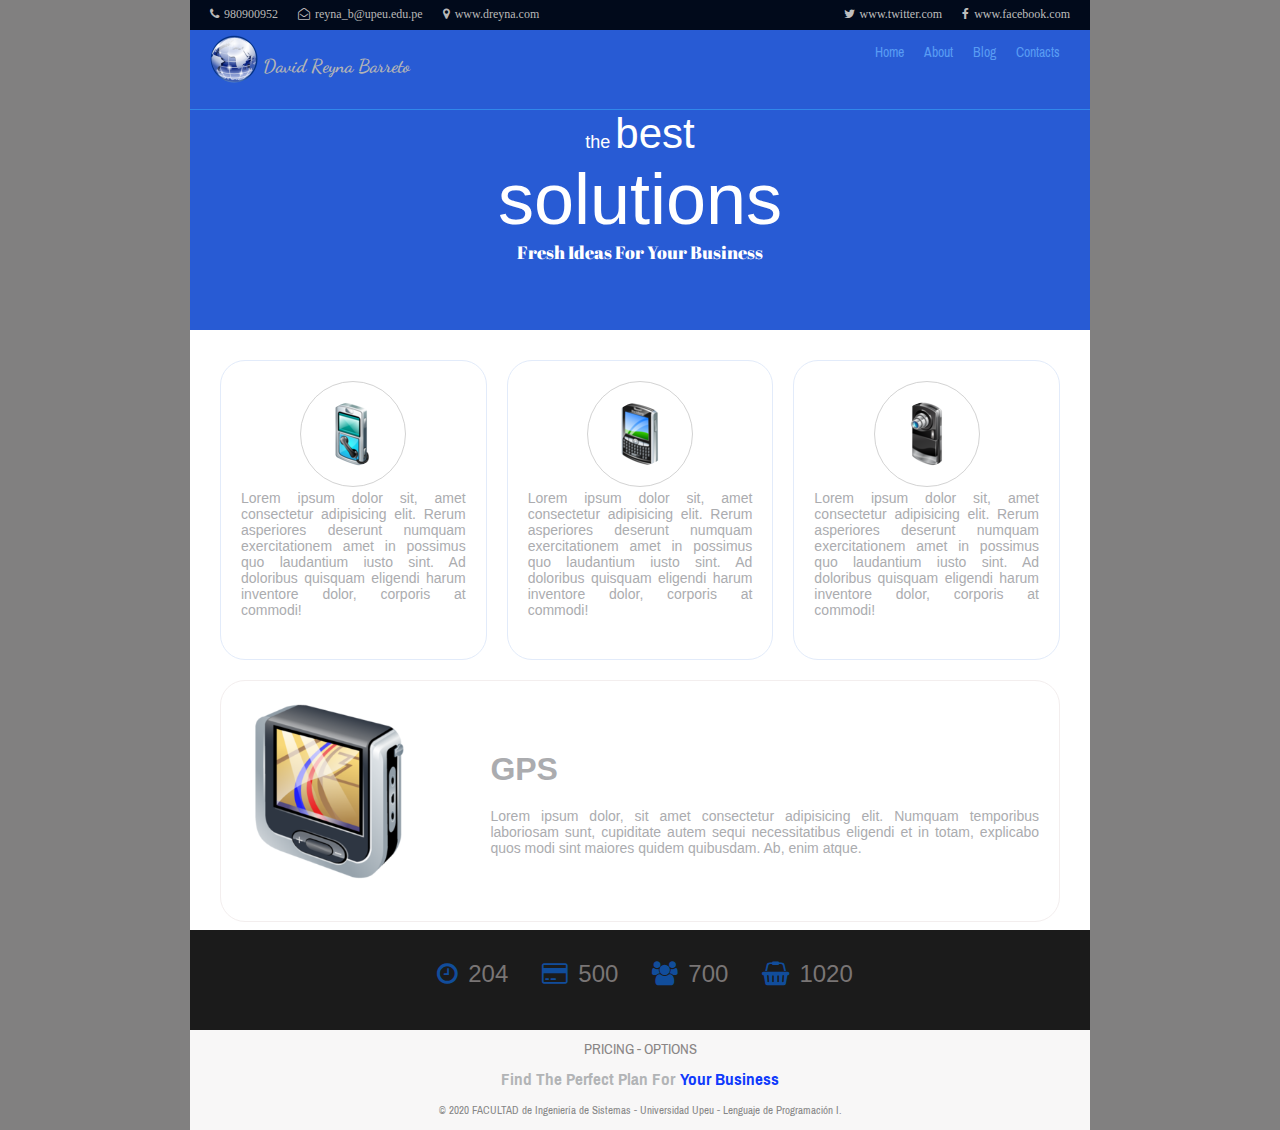
<file: index.html>
<!DOCTYPE html>
<html lang="en">
<head>
    <meta charset="UTF-8">
    <meta name="viewport" content="width=device-width, initial-scale=1.0">
    <title>DR-DESING</title>
    <link rel="stylesheet" href="https://cdnjs.cloudflare.com/ajax/libs/font-awesome/4.7.0/css/font-awesome.min.css">
    <link href="https://fonts.googleapis.com/css2?family=Abril+Fatface&family=Coda+Caption:wght@800&family=Dancing+Script:wght@700&family=Pragati+Narrow&display=swap" rel="stylesheet">
    <link rel="stylesheet" href="css/estilos.css">
</head>
<body>
    <nav class="rs">    
        <p class="redes1"><i class="fa fa-phone" aria-hidden="true" style="margin-right: 5px;"></i>980900952</p>
        <p class="redes1"><i class="fa fa-envelope-open-o" aria-hidden="true" style="margin-right: 5px;"></i>reyna_b@upeu.edu.pe</p>
        <p class="redes1"><i class="fa fa-map-marker" aria-hidden="true" style="margin-right: 5px;"></i>www.dreyna.com</p>
        <p class="redes2"><i class="fa fa-facebook" aria-hidden="true" style="margin-right: 5px;"></i>www.facebook.com</p>
        <p class="redes2"><i class="fa fa-twitter" aria-hidden="true" style="margin-right: 5px;"></i>www.twitter.com</p>
               
    </nav>
    <section class="banner">
        <header class="logo_menu">
            <img src="imagenes/logo.png" alt="" class="imagen">
            <h3 class="titulo">David Reyna Barreto</h3>
            <nav class="menu">
                <ul>
                    <li><a href="#" class="activate">Home</a></li>
                    <li><a href="#">About</a></li>
                    <li><a href="#">Blog</a></li>
                    <li><a href="#">Contacts</a></li>
                </ul>
            </nav>
        </header>
        <section class="header_banner">
            <!-- the best solutions --- Fresh Ideas for your Business-->
                <ul id="t1">
                    <li style="font-size: 18px;">the</li>
                    <li style="font-size: 42px;">best</li>
                </ul>
                <p id="t3"></p>
                <div id="t4">solutions</div>
                <div id="t5">Fresh Ideas For Your Business</div>

        </section>        
    </section>
    <section class="contenido">
        <iframe src="home.html" frameborder="0" width="900" height="600"></iframe>
    </section>
    <footer class="contador">
        <ul id="conta">
            <li><i class="fa fa-clock-o" aria-hidden="true" style="color: rgb(17, 77, 155);margin-right: 10px;"></i>204</li>
            <li><i class="fa fa-credit-card" aria-hidden="true" style="color: rgb(17, 77, 155);margin-right: 10px;"></i>500</li>
            <li><i class="fa fa-users" aria-hidden="true" style="color: rgb(17, 77, 155);margin-right: 10px;"></i>700</li>
            <li><i class="fa fa-shopping-basket" aria-hidden="true" style="color: rgb(17, 77, 155);margin-right: 10px;"></i>1020</li>
        </ul>
    </footer>
    <footer class="empresa">
        <p class="options">
            PRICING - OPTIONS
        </p>
        <h3>
            <ul id="title_footer">
                <li>Find The Perfect Plan For</li>
                <li style="color: rgb(15, 58, 252);">Your Business</li>
            </ul>
        </h3>
        <p id="copy">
            © 2020 FACULTAD de Ingeniería de Sistemas - Universidad Upeu - Lenguaje de Programación I.
        </p>
    </footer>
</body>
</html>
</file>
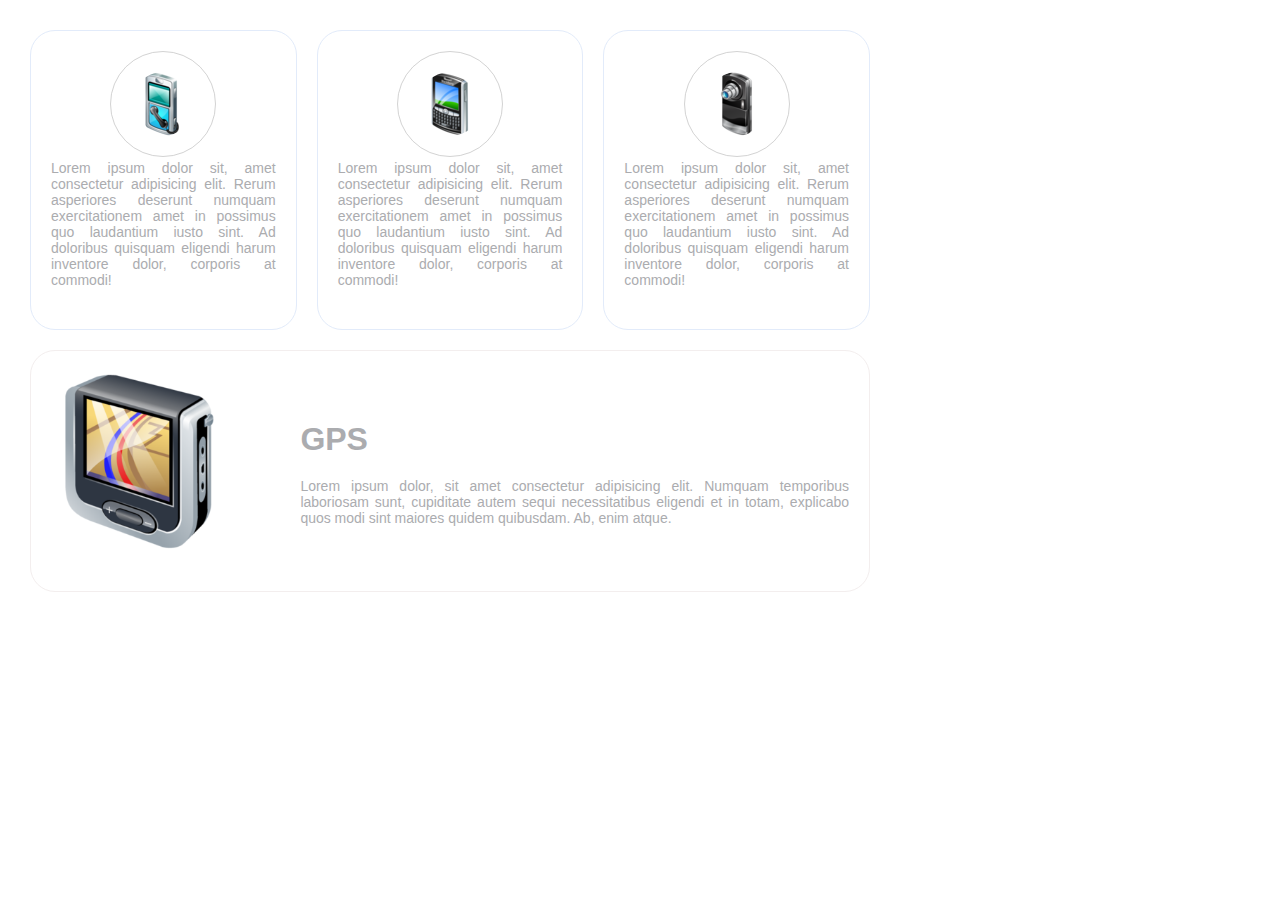
<file: home.html>
<!DOCTYPE html>
<html lang="en">
<head>
    <meta charset="UTF-8">
    <meta name="viewport" content="width=device-width, initial-scale=1.0">
    <title>Document</title>
    <style>
        *{
            margin: 0;
            padding: 0;
        }
        #home{
            width: 860px;
            height: 560px;
            margin: 20px;
            display: flex;
            flex-direction: column;
        }
        .caja{
            width: 280px;
            height: 300px;
            margin: 10px;
            padding: 20px;
            text-align: justify;
            color: rgb(171, 172, 175);
            border-radius: 25px;
            border: 1px solid rgb(226, 235, 250);
            box-sizing: border-box;
            font-family: 'Pragati Narrow', sans-serif;
            font-size: 14px;
        }

        #cajitas{
            width: 860px;
            height: 320px;
            display: flex;
        }
        .lateral{
            width: 840px;
            height: 300px;
            margin: 10px;
            border-radius: 25px;
            border: 1px solid rgb(243, 238, 238);
            box-sizing: border-box;
            padding: 20px;
            display: flex;
            flex-direction: row;
        }
        .image1{
            text-align: center;
        }
        .textito{
            width: 550px;
            height: 200px;
            padding-top: 50px;
            box-sizing: border-box;
            color: rgb(171, 172, 175);
            font-family: 'Pragati Narrow', sans-serif;
            font-size: 14px;
        }
        .figurita{
            width: 250px;
            height: 200px;

        }
        .figuras{
            border-radius: 50%;
            border: 1px solid rgb(211, 211, 211);
            padding: 20px;
        }
    </style>
</head>
<body>
    <section id="home">
        <section id="cajitas">
            <div class="caja">
                <header class="image1">
                    <img src="/imagenes/anykey_answer.png" alt="" class="figuras">
                </header>
                <article class="texto">
                    Lorem ipsum dolor sit, amet consectetur adipisicing elit. Rerum asperiores deserunt numquam exercitationem amet in possimus quo laudantium iusto sint. Ad doloribus quisquam eligendi harum inventore dolor, corporis at commodi!
                </article>
            </div>
            <div class="caja">
                <header class="image1">
                    <img src="/imagenes/blackberry.png" alt="" class="figuras">
                </header>
                <article class="texto">
                    Lorem ipsum dolor sit, amet consectetur adipisicing elit. Rerum asperiores deserunt numquam exercitationem amet in possimus quo laudantium iusto sint. Ad doloribus quisquam eligendi harum inventore dolor, corporis at commodi!
                </article>
            </div>
            <div class="caja">
                <header class="image1">
                    <img src="/imagenes/camera_phone.png" alt="" class="figuras">
                </header>
                <article class="texto">
                    Lorem ipsum dolor sit, amet consectetur adipisicing elit. Rerum asperiores deserunt numquam exercitationem amet in possimus quo laudantium iusto sint. Ad doloribus quisquam eligendi harum inventore dolor, corporis at commodi!
                </article>
            </div> 
        </section>
        <section class="lateral">
            <div class="figurita">
                <img src="/imagenes/gps.png" alt="" width="180" height="180" >
            </div>
            <div class="textito">
                <h3 style="padding-bottom: 10px;font-size: 32px;">GPS</h3>
               
                <p style="padding-top: 10px; text-align: justify;">Lorem ipsum dolor, sit amet consectetur adipisicing elit. Numquam temporibus laboriosam sunt, cupiditate autem sequi necessitatibus eligendi et in totam, explicabo quos modi sint maiores quidem quibusdam. Ab, enim atque.</p>
            </div>
        </section>       
    </section>
    
</body>
</html>
</file>
<file: css/estilos.css>
*{
    margin: 0;
    padding: 0;
}
body{
    background-color: rgb(129, 128, 128);
}
.rs{
    background-color: rgb(1, 10, 27);
    height: 30px;
    width: 900px;
    margin: 0 auto;

}
.banner{
    width: 900px;
    height: 300px;
    background-color: rgb(40, 91, 212);
    margin: 0 auto;
}
.contenido{
    width: 900px;
    height: 600px;
    background-color: white;
    margin: 0 auto;
}
.contador{
    width: 900px;
    height: 100px;
    background-color: rgb(27, 27, 27);
    margin: 0 auto;
}
.empresa{
    width: 900px;
    height: 100px;
    background-color: rgb(248, 247, 247);
    margin-bottom: 100px;
    margin: 0 auto;
    bottom: 50px;
    text-align: center;
}
.options{
    font-family: 'Pragati Narrow', sans-serif;
    color: rgb(138, 134, 134);
    padding-top: 5px;
}

h3{
    color: rgb(178, 180, 182);
}
.redes1{
    padding: 7px 0px 5px 20px;
    color: rgb(185, 184, 184);
    font-size: 12px;
    float: left;
}
.redes2{
    float: right;
    padding: 7px 20px 5px 0px;
    color: rgb(190, 190, 190);
    font-size: 12px;
}
.logo_menu{
    width: 900px;
    height: 80px;
    padding: 5px 20px 20px 20px;
    box-sizing: border-box;
    border-bottom: 1px solid rgb(49, 136, 235);
}
.imagen{
    float: left;
}
.titulo{
    float: left;
    padding-left: 5px;
    margin-top: 20px;
    font-family: 'Dancing Script', cursive;
}
nav{
    height: 100px;
    text-align: right;
}
nav ul{
    list-style: none;
    display: inline-block;
 }
nav ul li{
     float: left;
     margin-top: 5px;
 }
nav a {
     color: rgb(89, 156, 243);
     text-decoration: none;
     font-size: 15px;
     padding: 10px 10px 0px 10px;
     font-family: 'Pragati Narrow', sans-serif;
 }
nav li a:hover{
   color: rgb(252, 252, 252);
   border-bottom: 2px solid rgb(247, 243, 243);
 }
 .header_banner{
     color: white;
    text-align: center;
    
}
 #t1{
    font-size: 20px;
    list-style: none; 
    margin-bottom: 0;       
 }

 #t1 li{
     display: inline;
     font-family: 'Coda Caption', sans-serif;margin: 0;
 }

 #t3{
     clear: both;
 }
 #t4{
     font-size: 72px;
     font-family: 'Coda Caption', sans-serif;
     font-stretch: condensed;
}
 #t5{
     font-size: 18px;
     font-family: 'Abril Fatface', cursive;
 }
#conta{
    list-style: none;
    text-align: center;
    padding-top: 30px;
    
}
#conta li{
    display: inline;
    font-family: 'Coda Caption', sans-serif;
    font-size: 24px;
    box-sizing: border-box;
    margin: 0px 10px 10px 20px;
    color: rgb(121, 117, 117);
}
#title_footer{
    list-style: none;
}
#title_footer li{
    display: inline;
    font-family: 'Pragati Narrow', sans-serif;
}
#copy{
    color: rgb(134, 134, 134);
    margin-top: 5px;
    font-family: 'Pragati Narrow', sans-serif;
    font-size: 12px;
}
</file>
